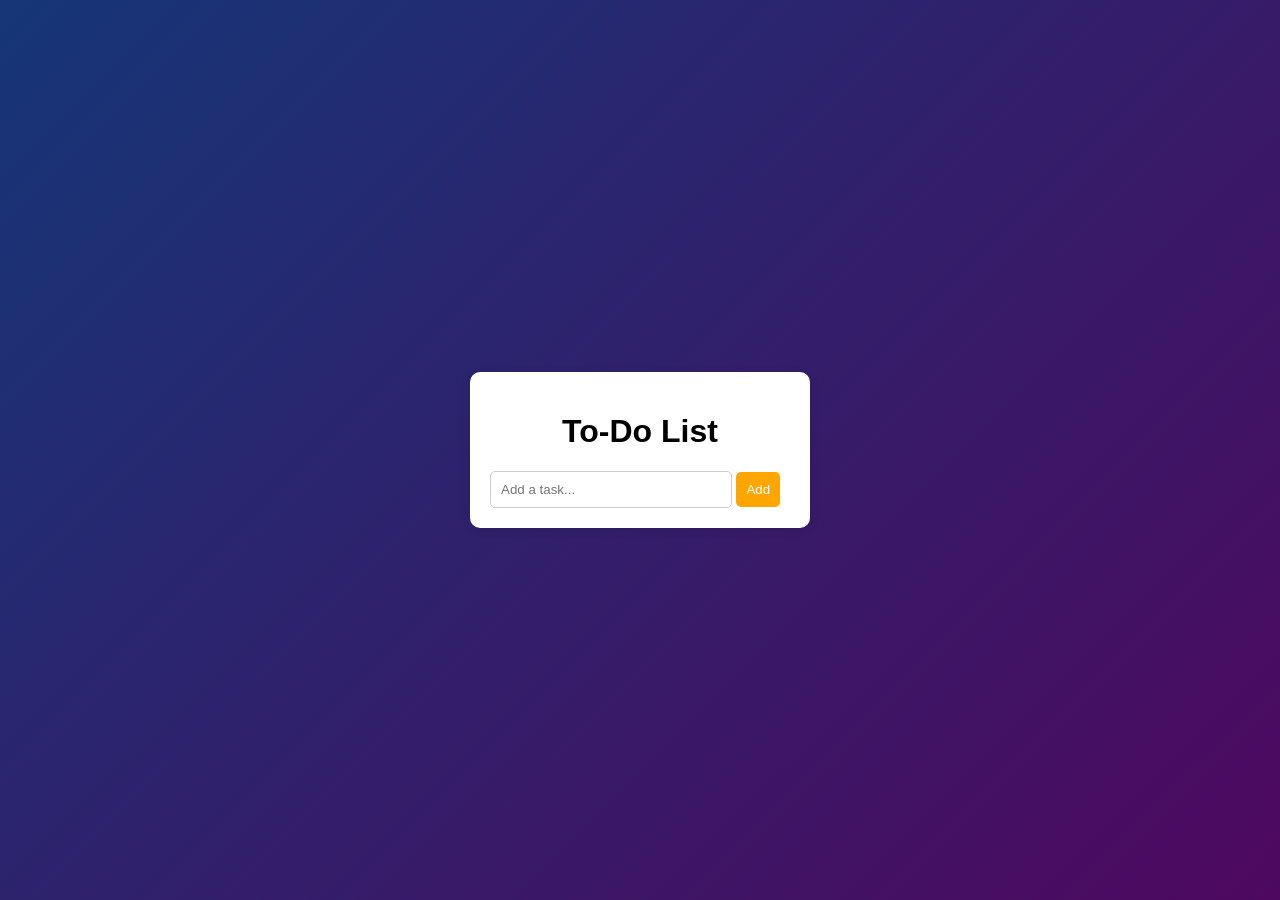
<file: index.html>
<!DOCTYPE html>
<html lang="en">

<head>
    <meta charset="UTF-8">
    <meta name="viewport" content="width=device-width, initial-scale=1.0">
    <title>To-Do List</title>
    <style>
        body {
            display: flex;
            justify-content: center;
            align-items: center;
            background: linear-gradient(135deg, #153677, #4e085f);;
            height: 100vh;
            margin: 0;
            font-family: Arial, sans-serif;
        }

        .content {
            background: #fff;
            padding: 20px;
            border-radius: 10px;
            box-shadow: 0 2px 10px rgba(0, 0, 0, 0.1);
            width: 300px;
        }

        .header {
            text-align: center;
            margin-bottom: 20px;
        }

        input {
            width: calc(100% - 80px);
            padding: 10px;
            border: 1px solid #ccc;
            border-radius: 5px;
        }

        button {
            padding: 10px;
            background: orange;
            color: white;
            border: none;
            border-radius: 5px;
            cursor: pointer;
        }

        ul {
            list-style: none;
            padding: 0;
            margin: 0;
        }

        li {
            display: flex;
            justify-content: space-between;
            align-items: center;
            padding: 10px;
            border-bottom: 1px solid #ddd;
        }

        li.done p {
            text-decoration: line-through;
            color: #888;
        }

        .delete {
            background: none;
            border: none;
            color: red;
            cursor: pointer;
        }
    </style>
</head>

<body>
    <div class="content">
        <div class="header">
            <h1>To-Do List</h1>
        </div>
        <div class="input-group">
            <input type="text" placeholder="Add a task..." id="taskInput">
            <button id="addTask">Add</button>
        </div>
        <ul id="taskList"></ul>
    </div>

    <script>
        const taskInput = document.getElementById('taskInput');
        const addTaskButton = document.getElementById('addTask');
        const taskList = document.getElementById('taskList');

        function loadTasks() {
            const tasks = JSON.parse(localStorage.getItem('tasks')) || [];
            tasks.forEach(task => addTask(task.text, task.done));
        }

        function saveTasks() {
            const tasks = [];
            document.querySelectorAll('li').forEach(li => {
                tasks.push({
                    text: li.querySelector('p').innerText,
                    done: li.classList.contains('done')
                });
            });
            localStorage.setItem('tasks', JSON.stringify(tasks));
        }

        function addTask(text, done = false) {
            const li = document.createElement('li');
            li.innerHTML = `
                <p>${text}</p>
                <button class="delete">&times;</button>
            `;

            if (done) li.classList.add('done');

            li.querySelector('p').addEventListener('click', () => {
                li.classList.toggle('done');
                saveTasks();
            });

            li.querySelector('.delete').addEventListener('click', () => {
                li.remove();
                saveTasks();
            });

            taskList.appendChild(li);
            saveTasks();
        }

        addTaskButton.addEventListener('click', () => {
            const taskText = taskInput.value.trim();
            if (taskText) {
                addTask(taskText);
                taskInput.value = '';
            } else {
                alert('Please enter a task.');
            }
        });

        loadTasks();
    </script>
</body>

</html>
</file>
